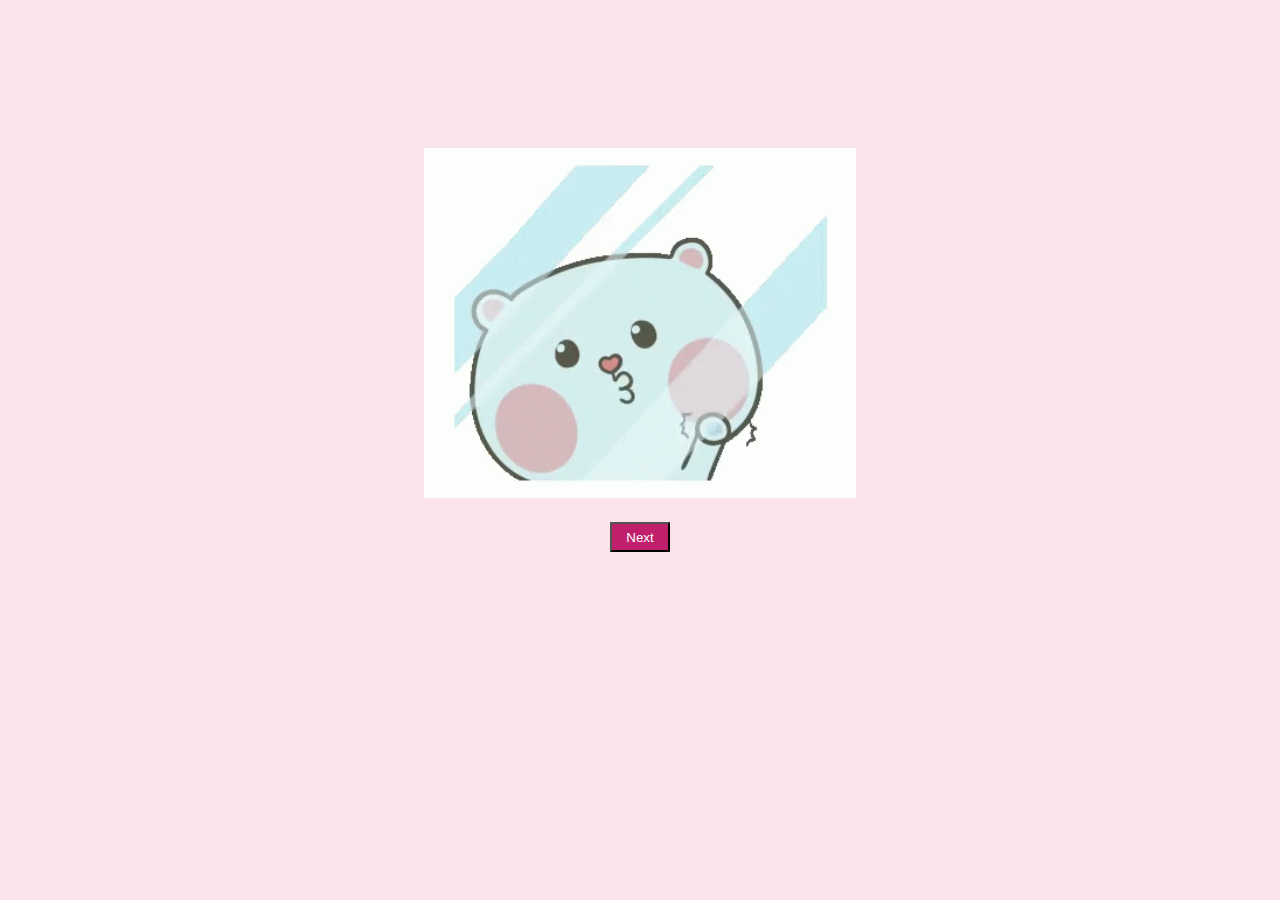
<file: index.html>
<!DOCTYPE html>
<html lang="en">
<head>
    <meta charset="UTF-8">
    <meta name="viewport" content="width=device-width, initial-scale=1.0">
    <link href="style.css" rel="stylesheet">
    <title>Document</title>
</head>
<body>
    <div class="container">

        <div id="page1" class="page active">
            <img src="./src/bear_waving_hello.gif"/><br>
            <button onclick="goClick()">Next</button>
        </div>

        <div id="showPage" class="page">
            <img src="./src/gift_giphy.gif"/><br>
            <button><a href="nextpage.html">Open It</a></button>
        </div>

    </div>
    
    <script src="index.js"></script>
</body>
</html>
</file>
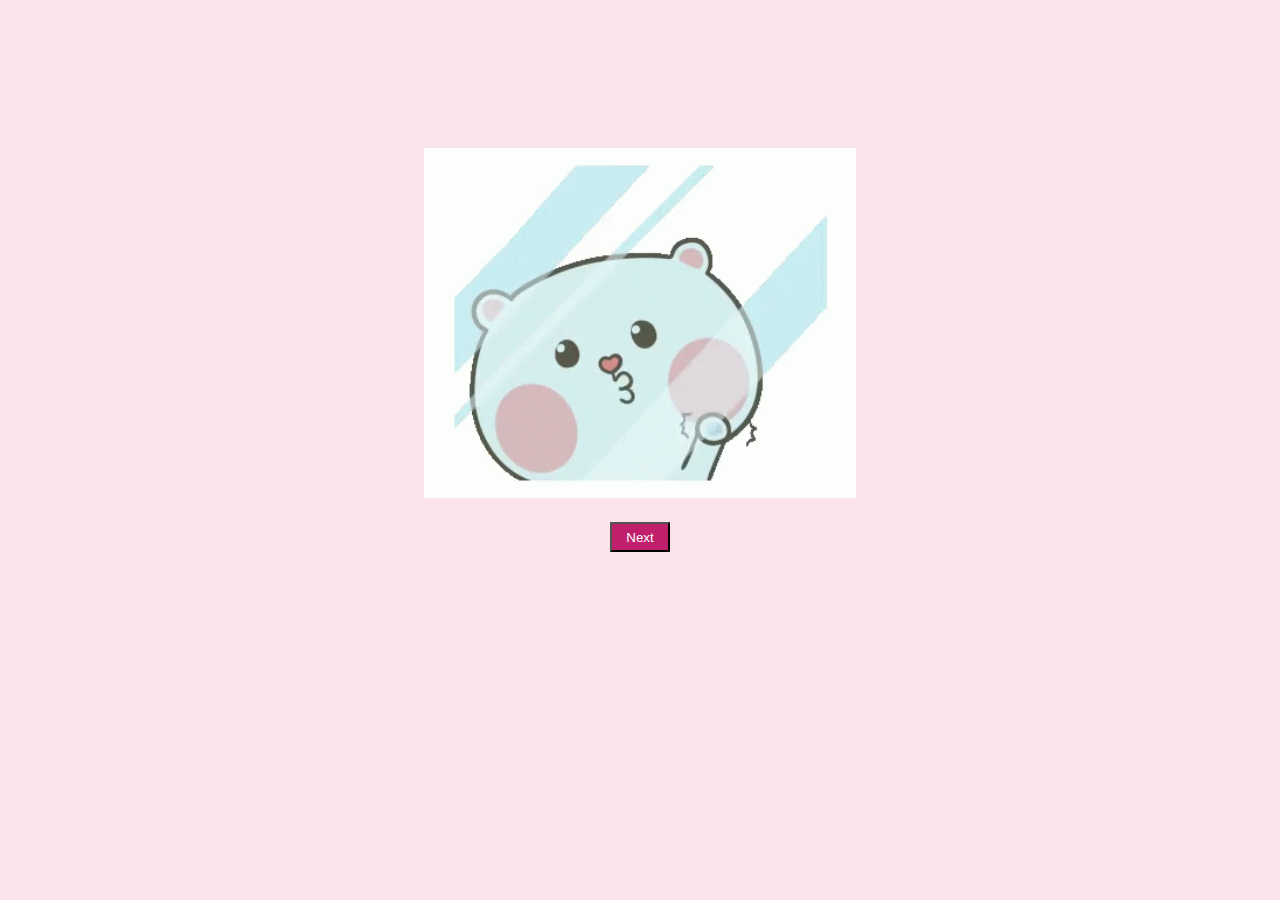
<file: New folder/index.html>
<!DOCTYPE html>
<html lang="en">
<head>
    <meta charset="UTF-8">
    <meta name="viewport" content="width=device-width, initial-scale=1.0">
    <link href="style.css" rel="stylesheet">
    <title>Document</title>
</head>
<body>
    <div class="container">

        <div id="page1" class="page active">
            <img src="./src/bear_waving_hello.gif"/><br>
            <button onclick="goClick()">Next</button>
        </div>

        <div id="showPage" class="page">
            <img src="./src/gift_giphy.gif"/><br>
            <button><a href="secondPage.html">Open It</a></button>
        </div>

    </div>
    
    <script src="index.js"></script>
</body>
</html>
</file>
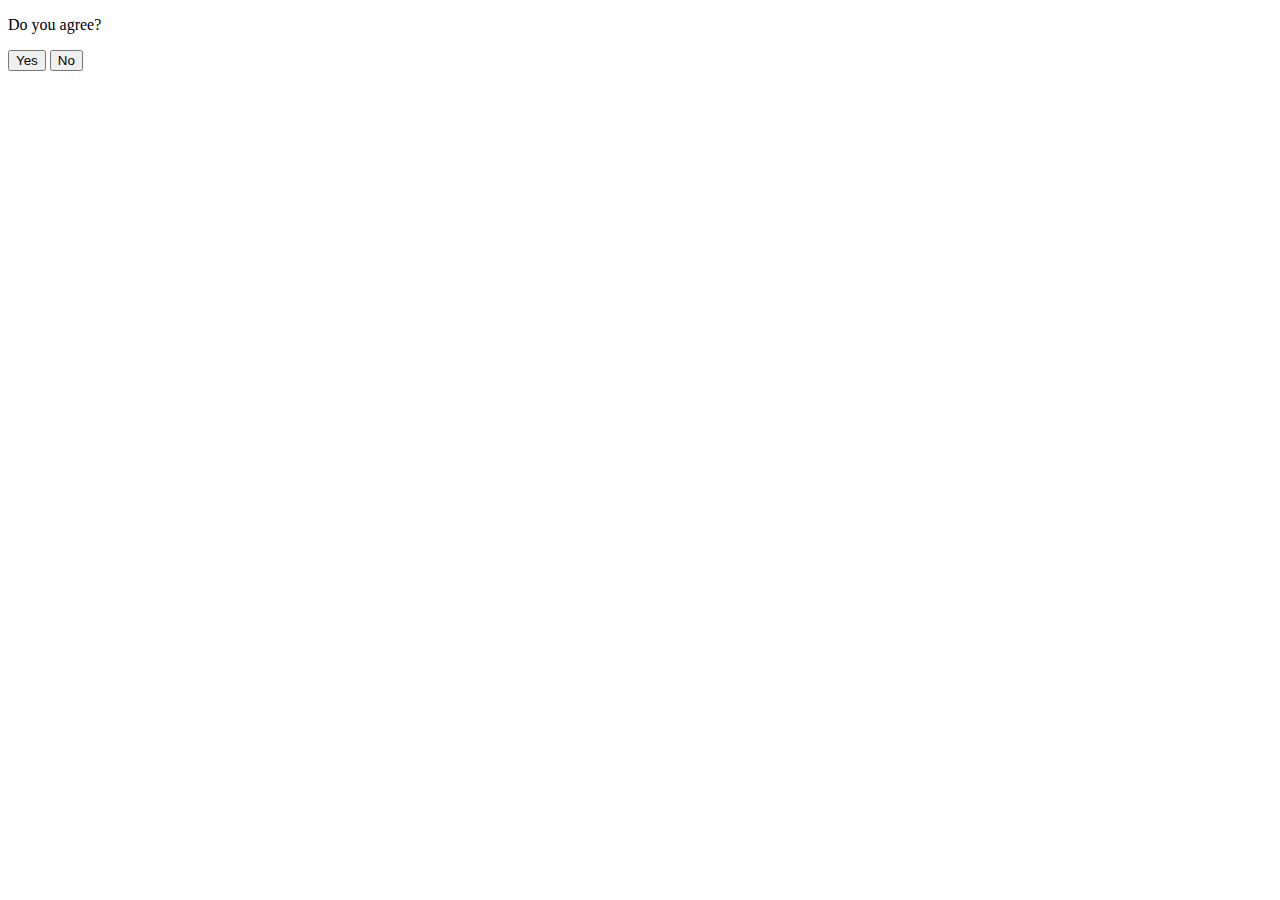
<file: New folder/test/test.html>
<!DOCTYPE html>
<html lang="en">
<head>
    <meta charset="UTF-8">
    <meta name="viewport" content="width=device-width, initial-scale=1.0">
    <link href="test.css" rel="stylesheet">
    <title>Document</title>
</head>
<body>
<div id="page1" class="page active">
  <p>Do you agree?</p>
  <button onclick="goYes()">Yes</button>
  <button onclick="goNo()">No</button>
</div>

<div id="yesPage" class="page">
  <h2>You chose YES</h2>
  <button onclick="goBack()">Return</button>
</div>

<div id="noPage" class="page">
  <h2>You chose NO</h2>
  <button onclick="goBack()">Return</button>
</div>



<script src="test.js"></script>
</body>
</html>
</file>
<file: style.css>
* {
  margin: 0;
  padding: 0;
  box-sizing: border-box;
  font-family: 'Poppins', sans-serif;
}

body {
  background-color: #fbe3ea;
}

.container {
  width: 100%;
  min-height: 80vh; 
  display: flex;
  align-items: center;
  justify-content: center;
}

.page {
  display: none;
  width: 100%;
  height: auto; 
  text-align: center;
}

.page.active {
  display: block;
}

img {
  width: 100%;
  max-height: 350px;
  object-fit: contain;
}

button {
  display: block;
  margin: 20px auto;
  width:60px;
  height:30px;
  background-color: #c0206b;
  color:white;
}

button a{
  text-decoration: none;
  color: white;
}

.section {
  display: flex;
  width: 100%;
  min-height: 50vh;
  padding: 40px;
}

.first.container {
  background-color: #f7c6d3;
  display: flex;
  justify-content: space-between;
  align-items: center;
  border-radius: 20px;
  margin: 20px;
}


.SubContainer1 {
  width: 60%;
  padding: 30px;
}

.SubContainer1 h1 {
  font-size: clamp(2rem, 5vw, 3.125rem); 
  color: #c0206b;
  margin-bottom: 10px;
}

.SubContainer1 p {
  font-size: clamp(1rem, 2.5vw, 1.25rem); 
  margin-bottom: 30px;
}


table {
  border-collapse: collapse;
  width: 100%; 
}

th {
  font-size: clamp(1.5rem, 4vw, 2.25rem); 
  font-weight: bold;
  color: #000;
  padding: 0 15px;
}

td {
  text-align: center;
  font-size: clamp(0.8rem, 2vw, 0.875rem); 
  color: #444;
}

#seconds {
  color: #d4004f;
}


.SubContainer2 {
  width: 40%;
  display: flex;
  gap: 15px;
  align-items: center;
  justify-content: center;
}

.SubContainer2 img {
  width: 100%; 
  max-width: 200px; 
  height: auto; 
  border-radius: 15px;
  object-fit: cover;
  background-color: #fff;
}

hr {
  border: none;
  height: 1px;
  background: linear-gradient(to right, transparent, #e75480, transparent);
  margin: 30px 0;
}

.second.container {
  background-color: #fbe3ea;
  display: flex;
  justify-content: center;
  align-items: flex-start;
  height: auto; 
}

.second.container p {
  margin-top: 150px;
}

.letter {
  margin-top: 20px;
  margin-bottom: 20px;
  max-width: 700px;
  width: 100%; 
  background: #ffffff;
  padding: 40px;
  border-radius: 16px;
  box-shadow: 0 15px 40px rgba(0, 0, 0, 0.15);
  line-height: 1.8;
}

.letter p {
  font-size: clamp(1rem, 2.5vw, 1.125rem); 
  color: #333;
  text-align: justify;
}

.letter p::first-letter {
  font-size: clamp(2rem, 5vw, 2.5rem); 
  font-weight: bold;
  color: #e75480;
}

.letter br {
  display: block;
  margin-bottom: 14px;
}



@media (max-width: 480px) {
  .section {
    flex-direction: column;
    padding: 20px;
  }

  .first.container {
    flex-direction: column;
    margin: 10px;
  }

  .SubContainer1,
  .SubContainer2 {
    width: 100%;
    text-align: center;
    padding: 20px;
  }

  .SubContainer2 {
    flex-direction: row;
    justify-content: center;
    flex-wrap: wrap;
  }

  .SubContainer2 img {
    width: 45%; 
    min-width: 150px;
  }

  .letter {
    padding: 20px;
    margin: 10px;
  }

  .letter p {
    font-size: 1rem;
  }

  .second.container p {
    margin-top: 50px; 
  }

  table {
    font-size: 0.8rem; 
  }

  th {
    font-size: 1.5rem;
  }

  td {
    font-size: 0.7rem;
  }
}


@media (min-width: 481px) and (max-width: 1024px) {
  .section {
    flex-direction: column;
    padding: 30px;
  }

  .first.container {
    flex-direction: column;
    margin: 15px;
  }

  .SubContainer1,
  .SubContainer2 {
    width: 100%;
    text-align: center;
    padding: 25px;
  }

  .SubContainer2 {
    flex-direction: row;
    justify-content: center;
    flex-wrap: wrap;
  }

  .SubContainer2 img {
    width: 45%; 
    min-width: 200px;
  }

  .letter {
    padding: 30px;
  }

  .letter p {
    font-size: 1.1rem;
  }

  .second.container p {
    margin-top: 100px;
  }
}


@media (min-width: 1025px) {
  .SubContainer2 img {
    width: 300px; 
  }
}
</file>
<file: New folder/style.css>
* {
  margin: 0;
  padding: 0;
  box-sizing: border-box;
  font-family: 'Poppins', sans-serif;
}

body {
  background-color: #fbe3ea;
}

.container {
  width: 100%;
  min-height: 80vh; 
  display: flex;
  align-items: center;
  justify-content: center;
}

.page {
  display: none;
  width: 100%;
  height: auto; 
  text-align: center;
}

.page.active {
  display: block;
}

img {
  width: 100%;
  max-height: 350px;
  object-fit: contain;
}

button {
  display: block;
  margin: 20px auto;
  width:60px;
  height:30px;
  background-color: #c0206b;
  color:white;
}

button a{
  text-decoration: none;
  color: white;
}

.section {
  display: flex;
  width: 100%;
  min-height: 50vh;
  padding: 40px;
}

.first.container {
  background-color: #f7c6d3;
  display: flex;
  justify-content: space-between;
  align-items: center;
  border-radius: 20px;
  margin: 20px;
}


.SubContainer1 {
  width: 60%;
  padding: 30px;
}

.SubContainer1 h1 {
  font-size: clamp(2rem, 5vw, 3.125rem); 
  color: #c0206b;
  margin-bottom: 10px;
}

.SubContainer1 p {
  font-size: clamp(1rem, 2.5vw, 1.25rem); 
  margin-bottom: 30px;
}


table {
  border-collapse: collapse;
  width: 100%; 
}

th {
  font-size: clamp(1.5rem, 4vw, 2.25rem); 
  font-weight: bold;
  color: #000;
  padding: 0 15px;
}

td {
  text-align: center;
  font-size: clamp(0.8rem, 2vw, 0.875rem); 
  color: #444;
}

#seconds {
  color: #d4004f;
}


.SubContainer2 {
  width: 40%;
  display: flex;
  gap: 15px;
  align-items: center;
  justify-content: center;
}

.SubContainer2 img {
  width: 100%; 
  max-width: 200px; 
  height: auto; 
  border-radius: 15px;
  object-fit: cover;
  background-color: #fff;
}

hr {
  border: none;
  height: 1px;
  background: linear-gradient(to right, transparent, #e75480, transparent);
  margin: 30px 0;
}

.second.container {
  background-color: #fbe3ea;
  display: flex;
  justify-content: center;
  align-items: flex-start;
  height: auto; 
}

.second.container p {
  margin-top: 150px;
}

.letter {
  margin-top: 20px;
  margin-bottom: 20px;
  max-width: 700px;
  width: 100%; 
  background: #ffffff;
  padding: 40px;
  border-radius: 16px;
  box-shadow: 0 15px 40px rgba(0, 0, 0, 0.15);
  line-height: 1.8;
}

.letter p {
  font-size: clamp(1rem, 2.5vw, 1.125rem); 
  color: #333;
  text-align: justify;
}

.letter p::first-letter {
  font-size: clamp(2rem, 5vw, 2.5rem); 
  font-weight: bold;
  color: #e75480;
}

.letter br {
  display: block;
  margin-bottom: 14px;
}



@media (max-width: 480px) {
  .section {
    flex-direction: column;
    padding: 20px;
  }

  .first.container {
    flex-direction: column;
    margin: 10px;
  }

  .SubContainer1,
  .SubContainer2 {
    width: 100%;
    text-align: center;
    padding: 20px;
  }

  .SubContainer2 {
    flex-direction: row;
    justify-content: center;
    flex-wrap: wrap;
  }

  .SubContainer2 img {
    width: 45%; 
    min-width: 150px;
  }

  .letter {
    padding: 20px;
    margin: 10px;
  }

  .letter p {
    font-size: 1rem;
  }

  .second.container p {
    margin-top: 50px; 
  }

  table {
    font-size: 0.8rem; 
  }

  th {
    font-size: 1.5rem;
  }

  td {
    font-size: 0.7rem;
  }
}


@media (min-width: 481px) and (max-width: 1024px) {
  .section {
    flex-direction: column;
    padding: 30px;
  }

  .first.container {
    flex-direction: column;
    margin: 15px;
  }

  .SubContainer1,
  .SubContainer2 {
    width: 100%;
    text-align: center;
    padding: 25px;
  }

  .SubContainer2 {
    flex-direction: row;
    justify-content: center;
    flex-wrap: wrap;
  }

  .SubContainer2 img {
    width: 45%; 
    min-width: 200px;
  }

  .letter {
    padding: 30px;
  }

  .letter p {
    font-size: 1.1rem;
  }

  .second.container p {
    margin-top: 100px;
  }
}


@media (min-width: 1025px) {
  .SubContainer2 img {
    width: 300px; 
  }
}
</file>
<file: New folder/test/test.css>
.page {
  display: none;
}

.page.active {
  display: block;
}
</file>
